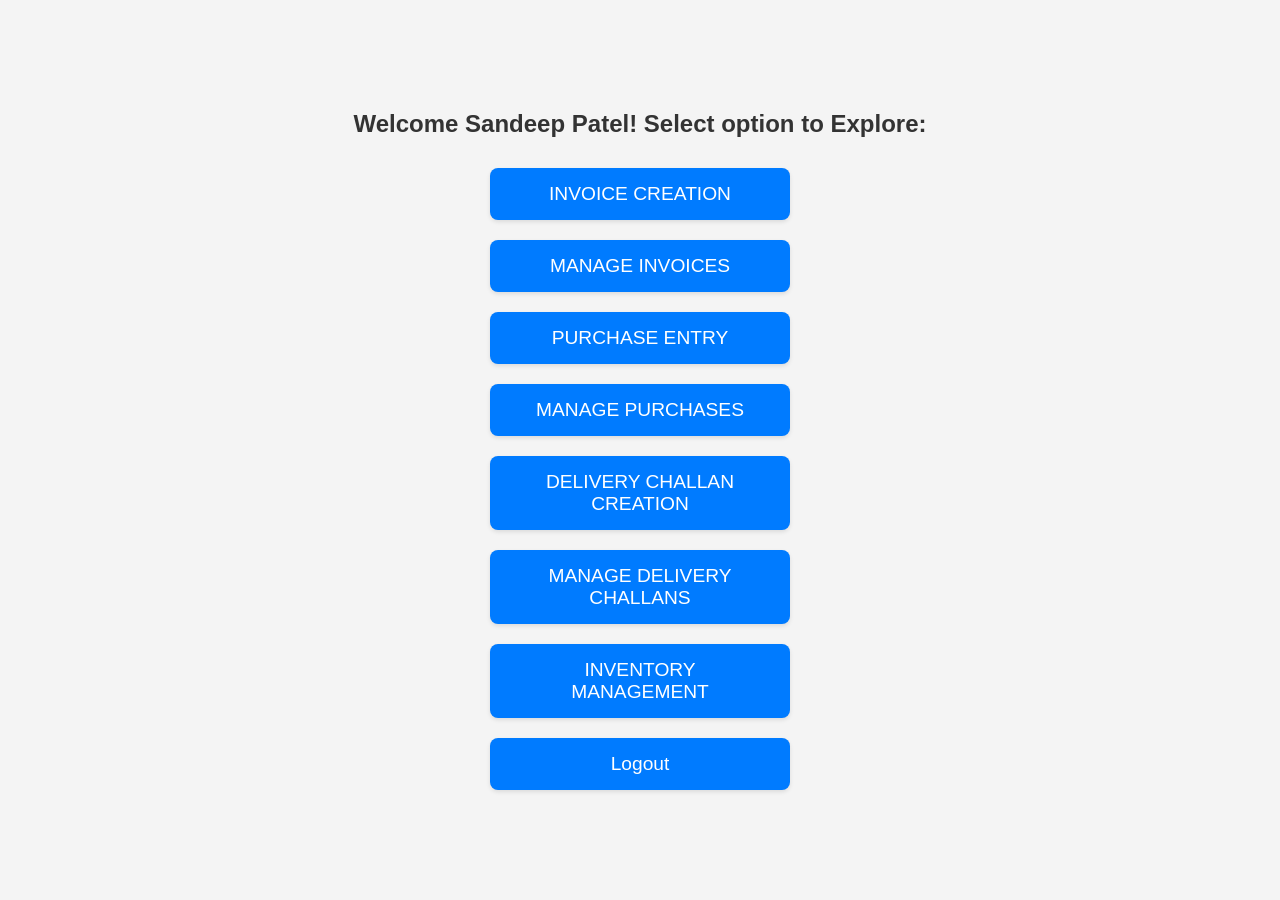
<file: buttons.html>
<!DOCTYPE html>
<html>
<head>
    <title>Select a Page</title>
    <meta name="viewport" content="width=device-width, initial-scale=1.0">
    <style>
        body {
            font-family: 'Segoe UI', Tahoma, Geneva, Verdana, sans-serif;
            background-color: #f4f4f4;
            display: flex;
            flex-direction: column;
            align-items: center;
            justify-content: center;
            min-height: 100vh;
            margin: 0;
        }

        h2 {
            color: #333;
            margin-bottom: 30px;
        }

        button {
            background-color: #007bff; /* Primary blue color */
            color: white;
            font-size: 1.2rem;
            padding: 15px 30px;
            margin-bottom: 20px;
            border: none;
            border-radius: 8px;
            cursor: pointer;
            transition: background-color 0.3s ease;
            width: 300px; /* Make buttons wider */
            text-align: center;
            box-shadow: 0 2px 4px rgba(0, 0, 0, 0.1);
        }

        button:hover {
            background-color: #0056b3; /* Darker shade on hover */
        }

        button:focus {
            outline: none;
            box-shadow: 0 0 0 3px rgba(0, 123, 255, 0.5); /* Add focus ring */
        }
    </style>
</head>
<body>
    <h2>Welcome Sandeep Patel! Select option to Explore:</h2>
    <button onclick="window.location.href='index.html?loggedIn=true'">INVOICE CREATION</button>
    <button onclick="window.location.href='invoice-manager.html?loggedIn=true'">MANAGE INVOICES</button>
    <button onclick="window.location.href='purchase.html?loggedIn=true'">PURCHASE ENTRY</button>
    <button onclick="window.location.href='purchase-manager.html?loggedIn=true'">MANAGE PURCHASES</button>
    <button onclick="window.location.href='dc-index.html?loggedIn=true'">DELIVERY CHALLAN CREATION</button>
    <button onclick="window.location.href='challan-manager.html?loggedIn=true'">MANAGE DELIVERY CHALLANS</button>
    <button onclick="window.location.href='inventory.html?loggedIn=true'">INVENTORY MANAGEMENT</button>

    
    <button onclick="logout()">Logout</button>

    <script>
        function logout() {
            window.location.href = 'login.html';
        }
    </script>
</body>
</html>
</file>
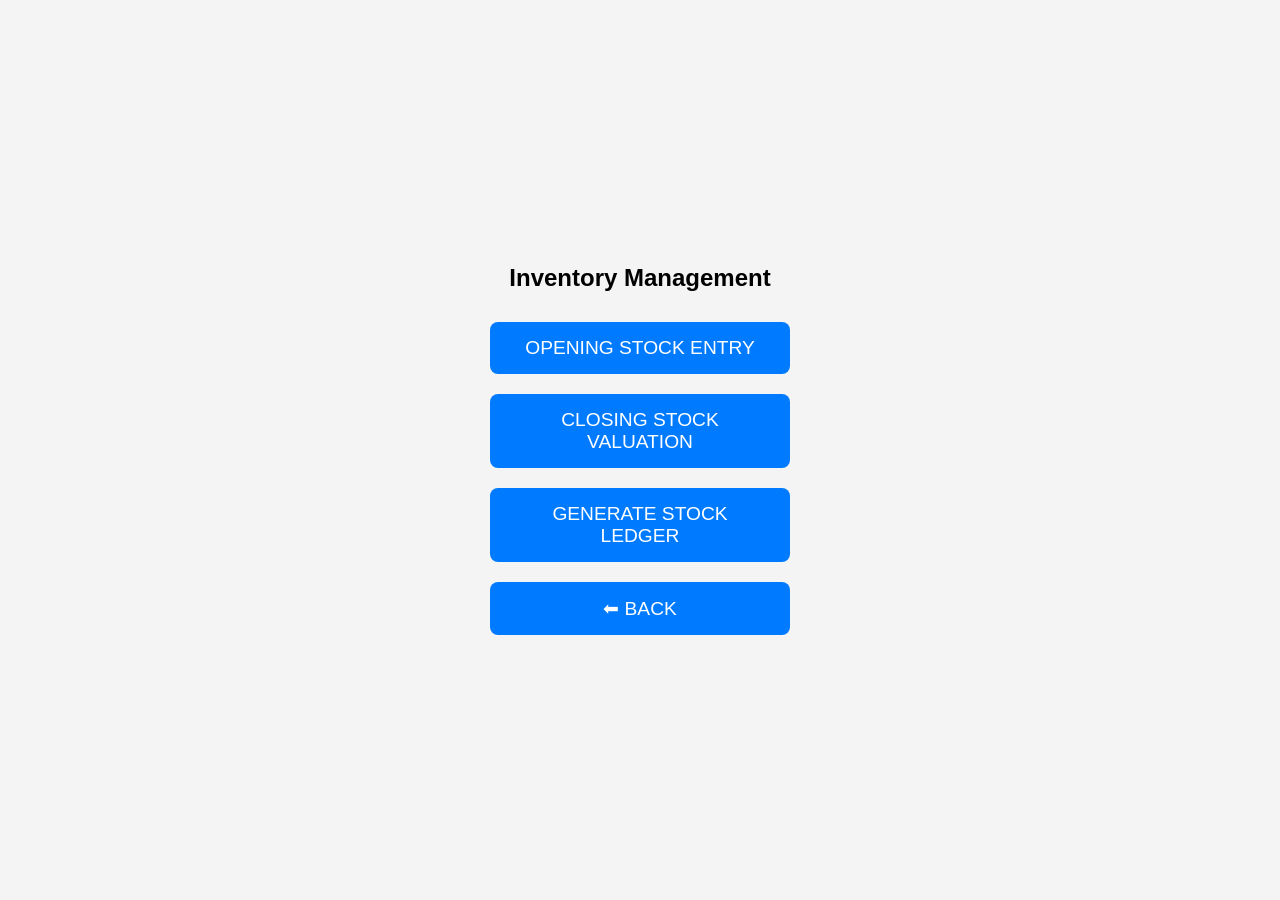
<file: inventory.html>
<!DOCTYPE html>
<html>
<head>
    <title>Inventory Management</title>
    <meta name="viewport" content="width=device-width, initial-scale=1.0">

    <style>
        body {
            font-family: 'Segoe UI', Tahoma, Geneva, Verdana, sans-serif;
            background-color: #f4f4f4;
            display: flex;
            flex-direction: column;
            align-items: center;
            justify-content: center;
            min-height: 100vh;
            margin: 0;
        }

        h2 {
            margin-bottom: 30px;
        }

        button {
            background-color: #007bff;
            color: white;
            font-size: 1.2rem;
            padding: 15px 30px;
            margin-bottom: 20px;
            border: none;
            border-radius: 8px;
            width: 300px;
            cursor: pointer;
        }
    </style>
</head>

<body>

<h2>Inventory Management</h2>

<button onclick="openOpeningStock()">OPENING STOCK ENTRY</button>

<button onclick="window.location.href='closing-stock.html?loggedIn=true'">
    CLOSING STOCK VALUATION
</button>

<button onclick="window.location.href='stock-ledger.html?loggedIn=true'">
    GENERATE STOCK LEDGER
</button>

<button onclick="window.location.href='buttons.html?loggedIn=true'">
    ⬅ BACK
</button>

<script>
function openOpeningStock() {

    const password = prompt("Enter password:");

    if (password === "hkstock") {
        window.location.href = 'opening-stock.html?loggedIn=true';
    } else {
        alert("Incorrect password");
    }
}
</script>

</body>
</html>
</file>
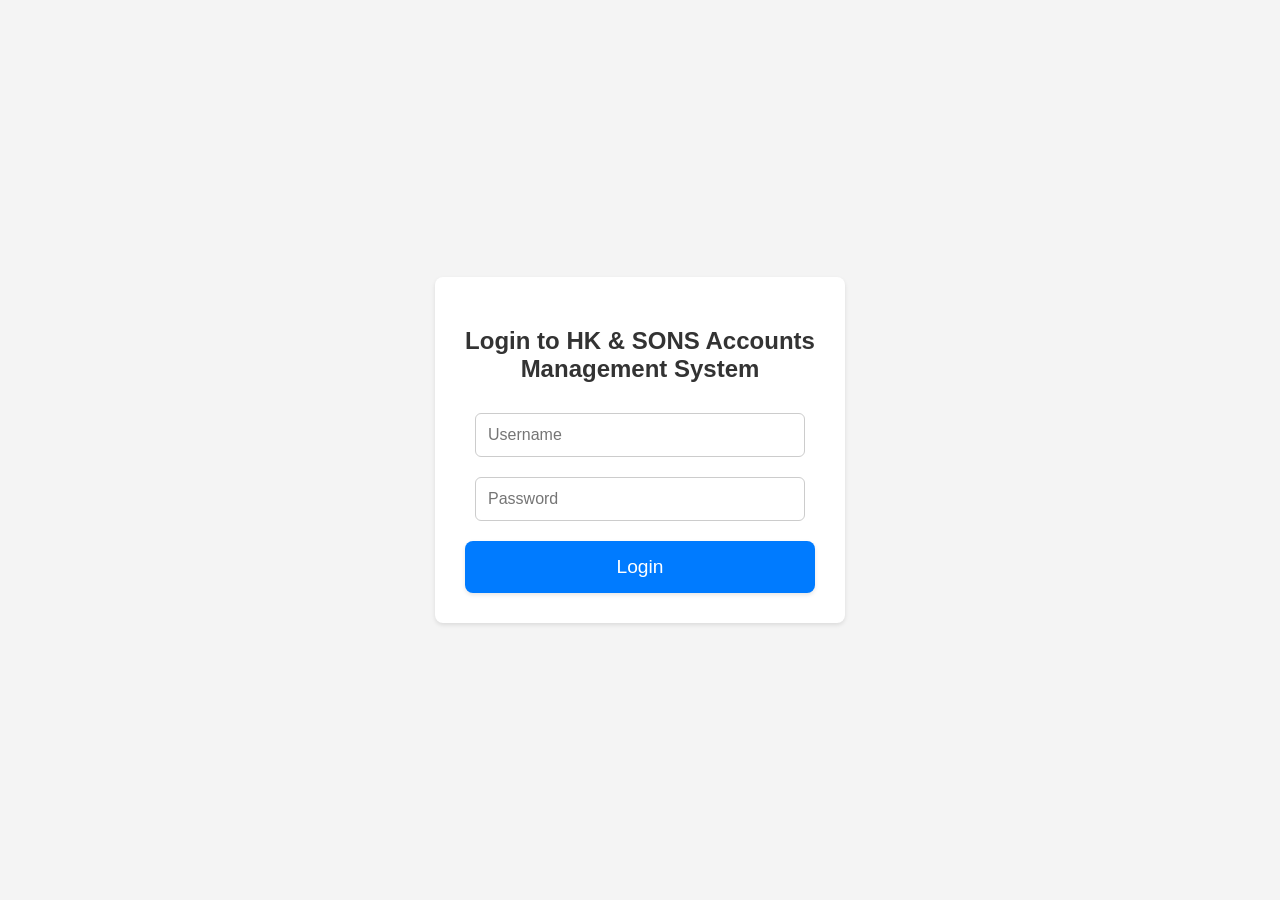
<file: login.html>
<!DOCTYPE html>
<html>
<head>
    <title>Login</title>
    <meta name="viewport" content="width=device-width, initial-scale=1.0">
    <style>
        body {
            font-family: 'Segoe UI', Tahoma, Geneva, Verdana, sans-serif;
            background-color: #f4f4f4;
            display: flex;
            justify-content: center;
            align-items: center;
            height: 100vh;
            margin: 0;
        }

        #login-container {
            background-color: #fff;
            padding: 30px;
            border-radius: 8px;
            box-shadow: 0 2px 4px rgba(0, 0, 0, 0.1);
            width: 350px; /* Slightly wider container */
            text-align: center;
        }

        h2 {
            color: #333;
            margin-bottom: 30px;
        }

        input {
            width: calc(100% - 20px); /* Adjust for padding */
            padding: 12px;
            margin-bottom: 20px;
            border: 1px solid #ccc;
            border-radius: 6px;
            box-sizing: border-box;
            font-size: 1rem;
        }

        button {
            background-color: #007bff; /* Primary blue color */
            color: white;
            font-size: 1.2rem;
            padding: 15px 30px;
            border: none;
            border-radius: 8px;
            cursor: pointer;
            transition: background-color 0.3s ease;
            width: 100%;
            box-shadow: 0 2px 4px rgba(0, 0, 0, 0.1);
        }

        button:hover {
            background-color: #0056b3; /* Darker shade on hover */
        }

        button:focus {
            outline: none;
            box-shadow: 0 0 0 3px rgba(0, 123, 255, 0.5); /* Add focus ring */
        }

        .error-message {
            color: #dc3545; /* Error red color */
            margin-top: 15px;
            font-size: 0.9rem;
        }
    </style>
</head>
<body>
    <div id="login-container">
        <h2>Login to HK & SONS Accounts Management System</h2>
        <input type="text" id="username" placeholder="Username" required>
        <input type="password" id="password" placeholder="Password" required>
        <button type="button" onclick="login()">Login</button>
        <p id="error-message" class="error-message" style="display: none;"></p>
    </div>

    <script>
        function login() {
            const username = document.getElementById('username').value;
            const password = document.getElementById('password').value;
            const errorMessage = document.getElementById('error-message');

            // Hardcoded username and password
            if (username === "hksons" && password === "hksons2025") { // Replace with your credentials
                window.location.href = 'buttons.html?loggedIn=true'; // Redirect to buttons.html
            } else {
                errorMessage.textContent = "Invalid username or password.";
                errorMessage.style.display = 'block';
            }
        }
    </script>
</body>
</html>
</file>
